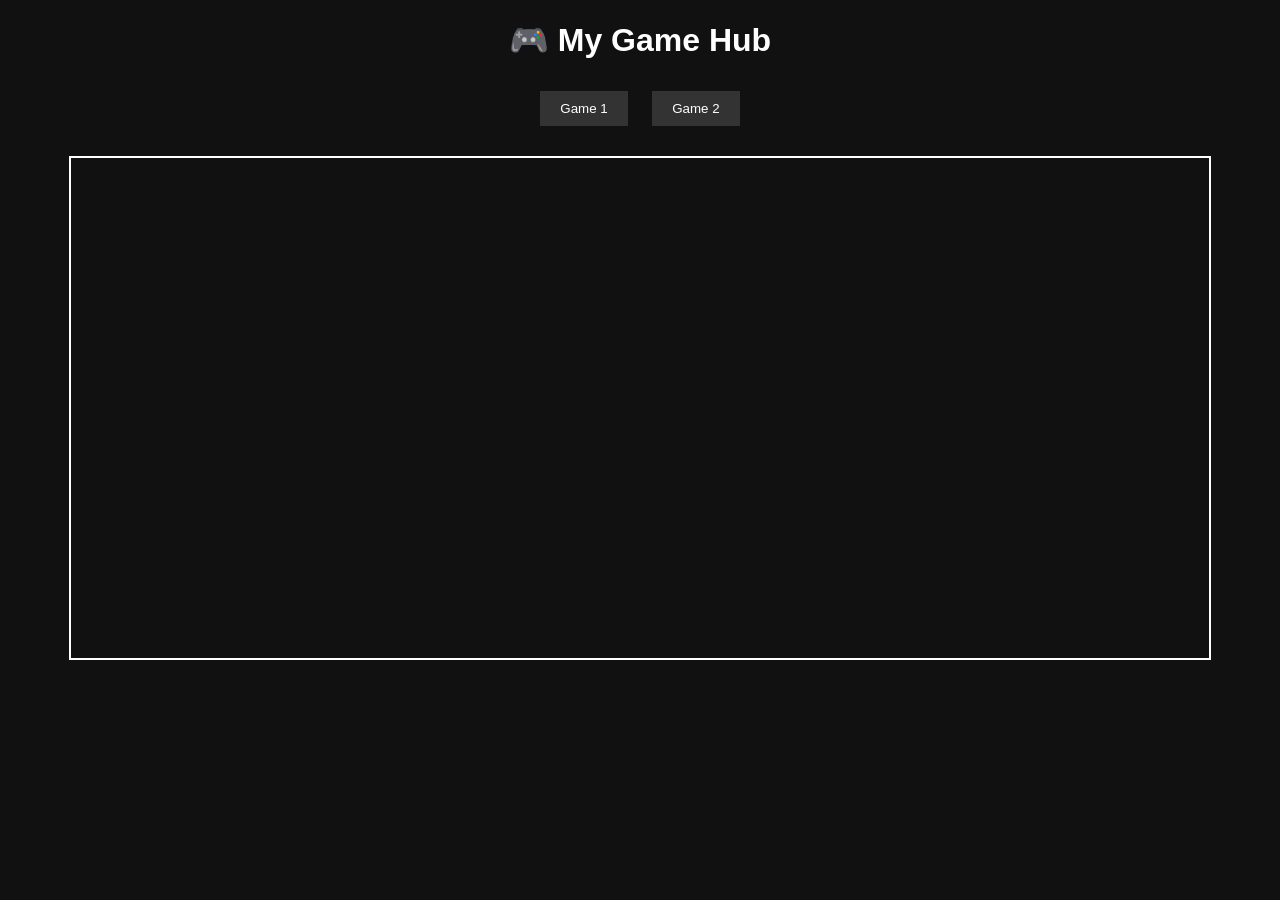
<file: index.html>
<!DOCTYPE html>
<html>
<head>
  <title>My Game Hub</title>
  <link rel="stylesheet" href="style.css">
</head>
<body>

<h1>🎮 My Game Hub</h1>

<div id="games">
  <button onclick="loadGame('games/game1.html')">Game 1</button>
  <button onclick="loadGame('games/game2.html')">Game 2</button>
</div>

<iframe id="gameFrame"></iframe>

<script src="script.js"></script>
</body>
</html>
</file>
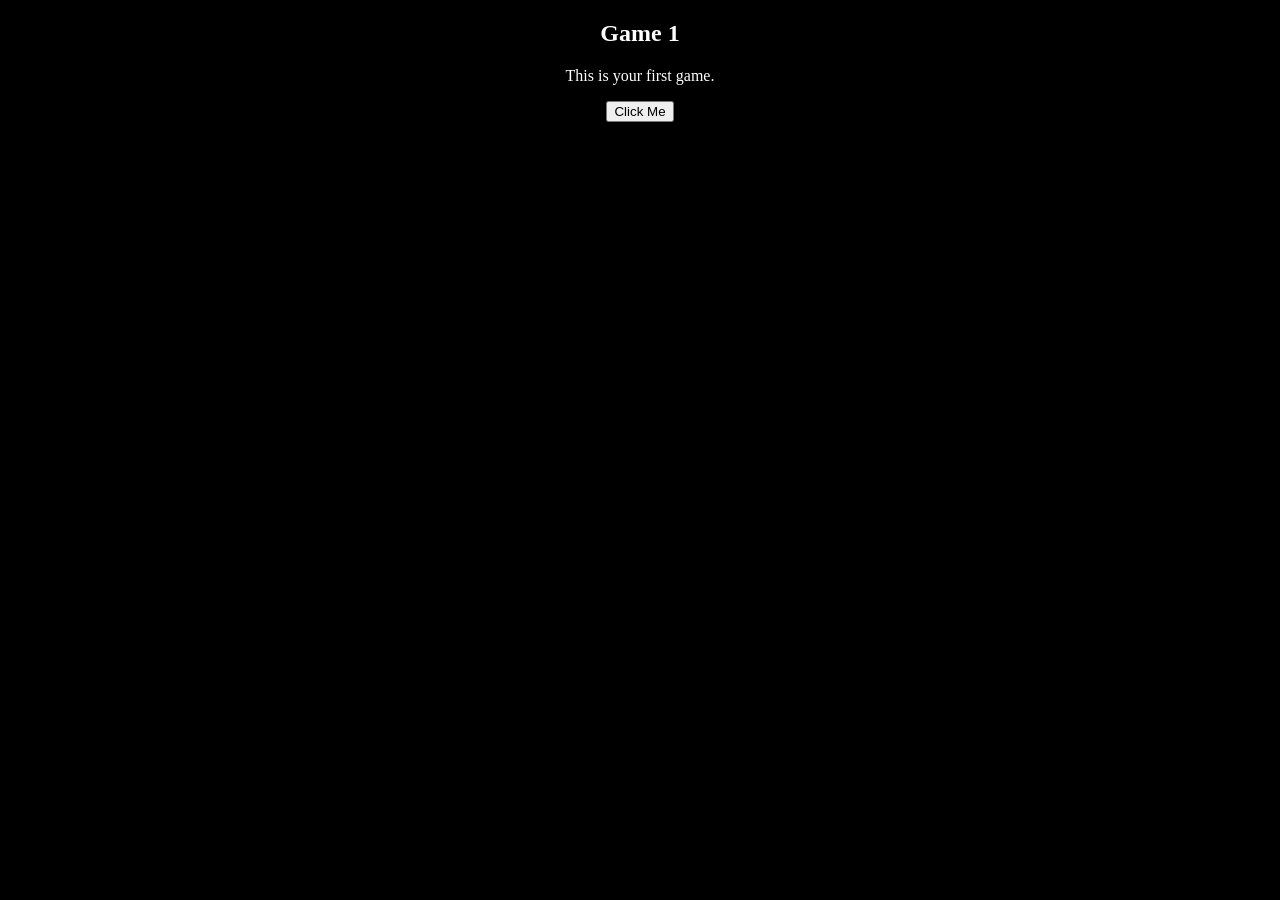
<file: games/game1.html>
<!DOCTYPE html>
<html>
<body style="background:black; color:white; text-align:center;">
<h2>Game 1</h2>
<p>This is your first game.</p>

<button onclick="alert('You clicked something!')">
  Click Me
</button>

</body>
</html>
</file>
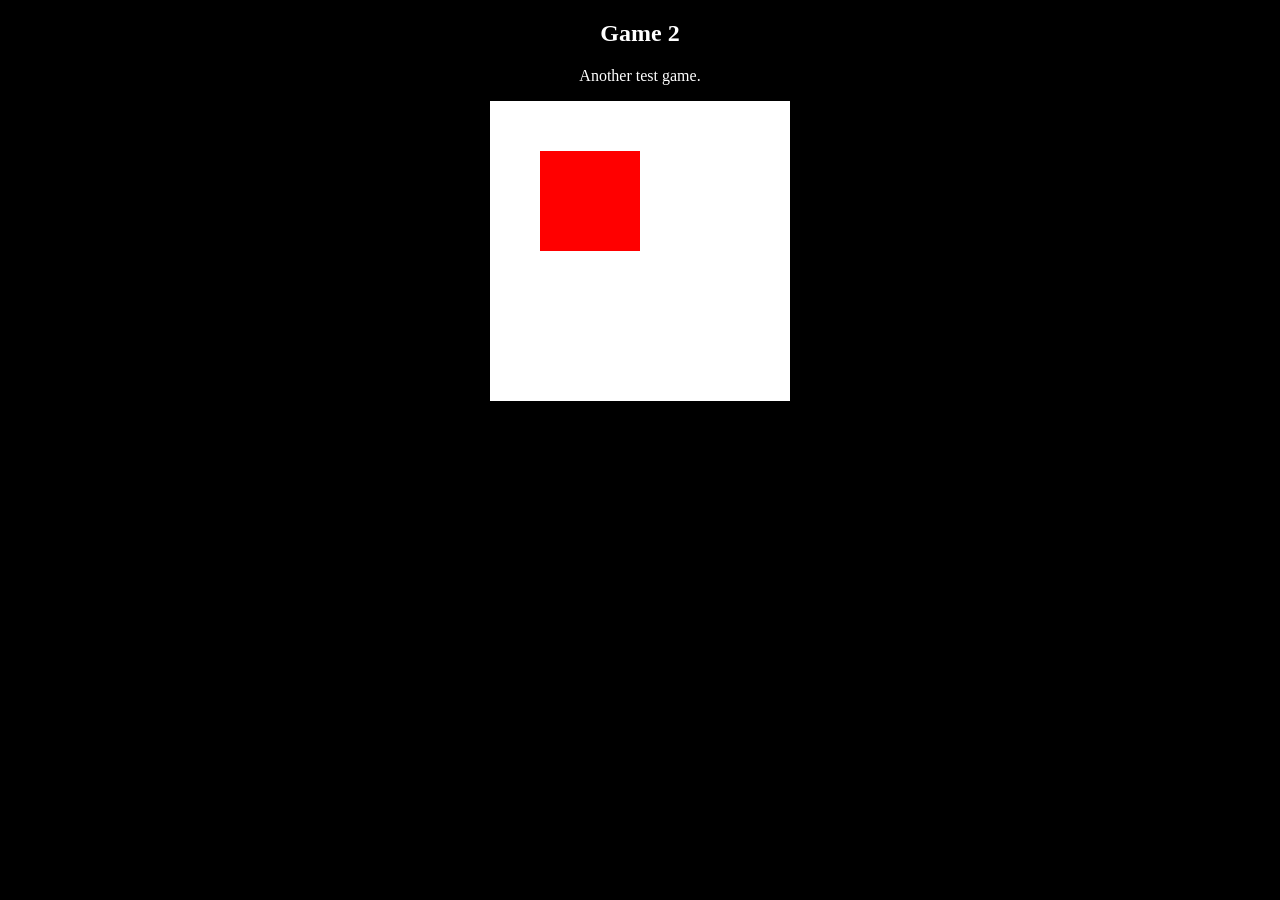
<file: games/games2.html>
<!DOCTYPE html>
<html>
<body style="background:black; color:white; text-align:center;">
<h2>Game 2</h2>
<p>Another test game.</p>

<canvas id="gameCanvas" width="300" height="300" style="background:white;"></canvas>

<script>
let ctx = document.getElementById("gameCanvas").getContext("2d");
ctx.fillStyle = "red";
ctx.fillRect(50, 50, 100, 100);
</script>

</body>
</html>
</file>
<file: style.css>
body {
  background: #111;
  color: white;
  text-align: center;
  font-family: Arial;
}

button {
  padding: 10px 20px;
  margin: 10px;
  background: #333;
  color: white;
  border: none;
  cursor: pointer;
}

button:hover {
  background: #555;
}

iframe {
  width: 90%;
  height: 500px;
  margin-top: 20px;
  border: 2px solid white;
}
</file>
